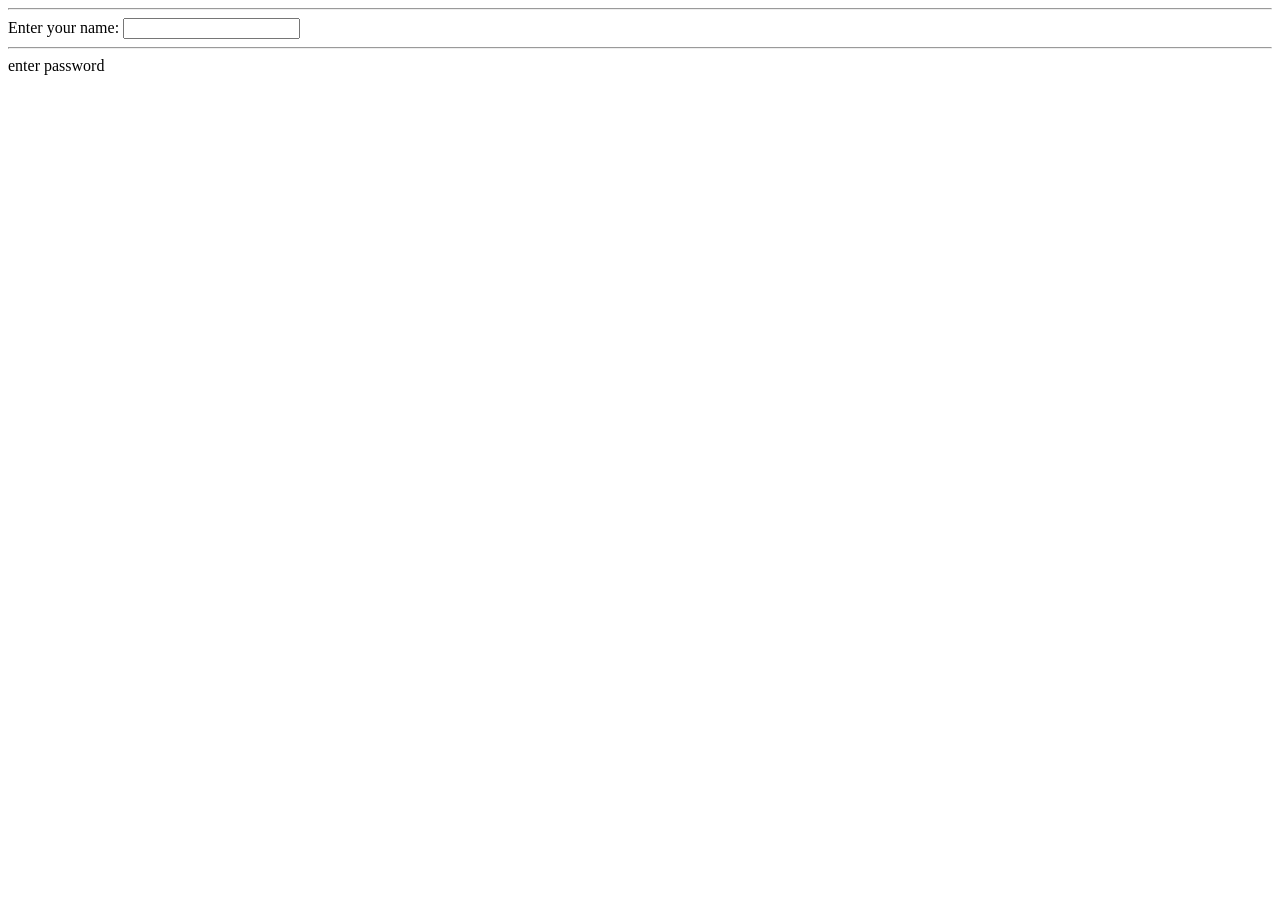
<file: Login.html>
<!DOCTYPE html>
<html lang="en">
<head>
    <meta charset="UTF-8">
    <meta name="viewport" content="width=<device-width>, initial-scale=1.0">
    <title>Login Page</title>
</head>
<body>
    <hr/>
    <label>Enter your name:</label>
    <input type="text" name="txtname" id="txtid">
    <hr/>
    <label>enter password</label>
</body>
</html>
</file>
